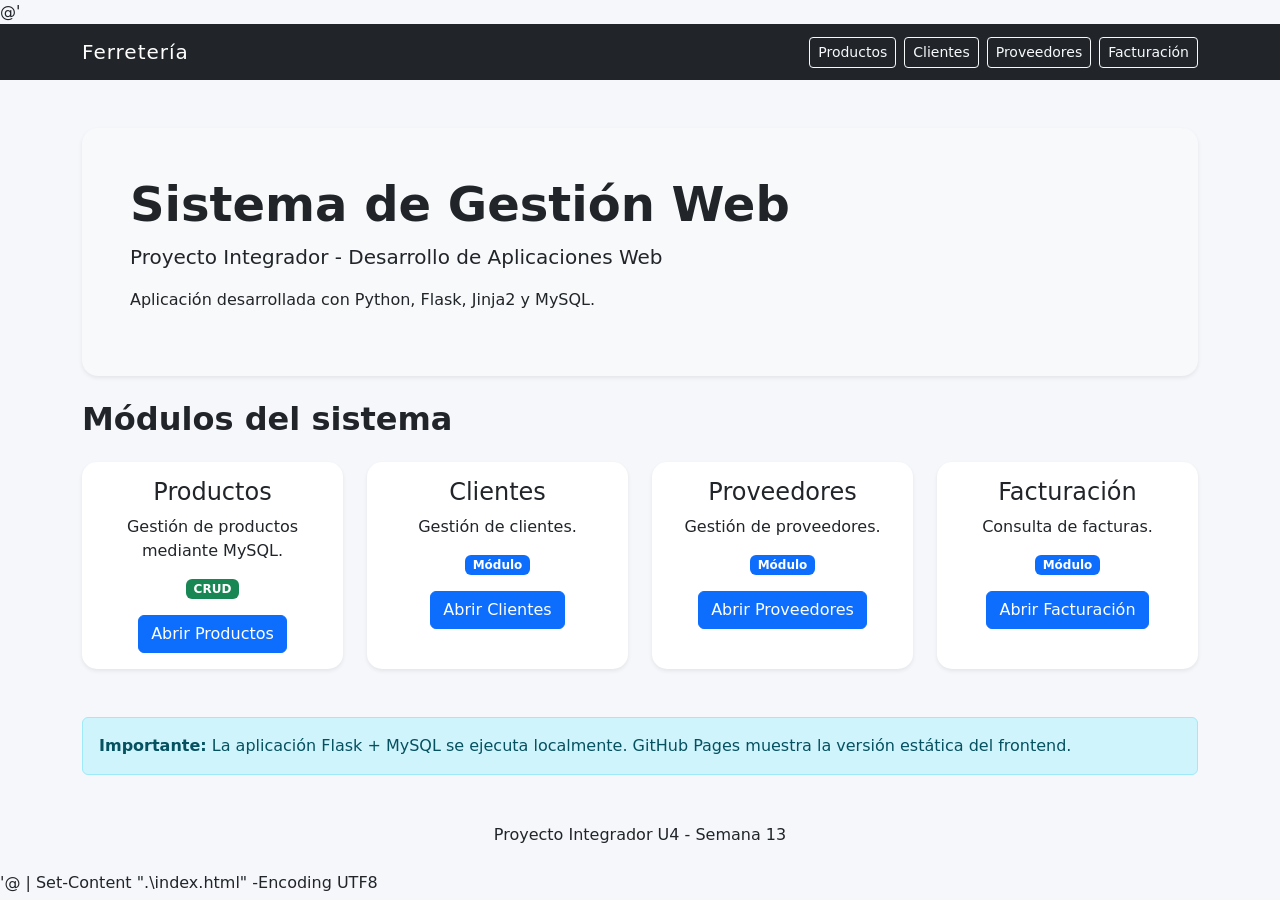
<file: index.html>
@'
<!DOCTYPE html>
<html lang="es">
<head>
    <meta charset="UTF-8">
    <meta name="viewport" content="width=device-width, initial-scale=1.0">

    <title>Sistema de Gestión - Ferretería</title>

    <link
        href="https://cdn.jsdelivr.net/npm/bootstrap@5.3.3/dist/css/bootstrap.min.css"
        rel="stylesheet">

    <link rel="stylesheet" href="static/css/style.css">
</head>

<body>

<nav class="navbar navbar-dark bg-dark">
    <div class="container">
        <a class="navbar-brand" href="./index.html">
            Ferretería
        </a>

        <div class="d-flex gap-2">
            <a class="btn btn-outline-light btn-sm"
               href="http://127.0.0.1:5000/productos">
                Productos
            </a>

            <a class="btn btn-outline-light btn-sm"
               href="http://127.0.0.1:5000/clientes">
                Clientes
            </a>

            <a class="btn btn-outline-light btn-sm"
               href="http://127.0.0.1:5000/proveedores">
                Proveedores
            </a>

            <a class="btn btn-outline-light btn-sm"
               href="http://127.0.0.1:5000/facturacion">
                Facturación
            </a>
        </div>
    </div>
</nav>

<main class="container mt-5">

    <div class="p-5 mb-4 bg-light rounded-4 shadow-sm">

        <h1 class="display-5 fw-bold">
            Sistema de Gestión Web
        </h1>

        <p class="lead">
            Proyecto Integrador - Desarrollo de Aplicaciones Web
        </p>

        <p>
            Aplicación desarrollada con Python, Flask, Jinja2 y MySQL.
        </p>

    </div>

    <h2 class="mb-4">
        Módulos del sistema
    </h2>

    <div class="row g-4">

        <div class="col-md-6 col-lg-3">
            <div class="card shadow-sm h-100">
                <div class="card-body text-center">

                    <h4>Productos</h4>

                    <p>
                        Gestión de productos mediante MySQL.
                    </p>

                    <span class="badge bg-success mb-3">
                        CRUD
                    </span>

                    <br>

                    <a
                        href="http://127.0.0.1:5000/productos"
                        class="btn btn-primary">
                        Abrir Productos
                    </a>

                </div>
            </div>
        </div>

        <div class="col-md-6 col-lg-3">
            <div class="card shadow-sm h-100">
                <div class="card-body text-center">

                    <h4>Clientes</h4>

                    <p>
                        Gestión de clientes.
                    </p>

                    <span class="badge bg-primary mb-3">
                        Módulo
                    </span>

                    <br>

                    <a
                        href="http://127.0.0.1:5000/clientes"
                        class="btn btn-primary">
                        Abrir Clientes
                    </a>

                </div>
            </div>
        </div>

        <div class="col-md-6 col-lg-3">
            <div class="card shadow-sm h-100">
                <div class="card-body text-center">

                    <h4>Proveedores</h4>

                    <p>
                        Gestión de proveedores.
                    </p>

                    <span class="badge bg-primary mb-3">
                        Módulo
                    </span>

                    <br>

                    <a
                        href="http://127.0.0.1:5000/proveedores"
                        class="btn btn-primary">
                        Abrir Proveedores
                    </a>

                </div>
            </div>
        </div>

        <div class="col-md-6 col-lg-3">
            <div class="card shadow-sm h-100">
                <div class="card-body text-center">

                    <h4>Facturación</h4>

                    <p>
                        Consulta de facturas.
                    </p>

                    <span class="badge bg-primary mb-3">
                        Módulo
                    </span>

                    <br>

                    <a
                        href="http://127.0.0.1:5000/facturacion"
                        class="btn btn-primary">
                        Abrir Facturación
                    </a>

                </div>
            </div>
        </div>

    </div>

    <div class="alert alert-info mt-5">
        <strong>Importante:</strong>
        La aplicación Flask + MySQL se ejecuta localmente.
        GitHub Pages muestra la versión estática del frontend.
    </div>

</main>

<footer class="text-center mt-5 mb-4">
    <p>
        Proyecto Integrador U4 - Semana 13
    </p>
</footer>

</body>
</html>
'@ | Set-Content ".\index.html" -Encoding UTF8
</file>
<file: static/css/style.css>
body {
    background-color: #f5f7fb;
}

.card {
    border: none;
    border-radius: 15px;
}

.card:hover {
    transform: translateY(-3px);
    transition: 0.2s;
}

.navbar-brand {
    letter-spacing: 1px;
}

h1,
h2 {
    font-weight: bold;
}
</file>
